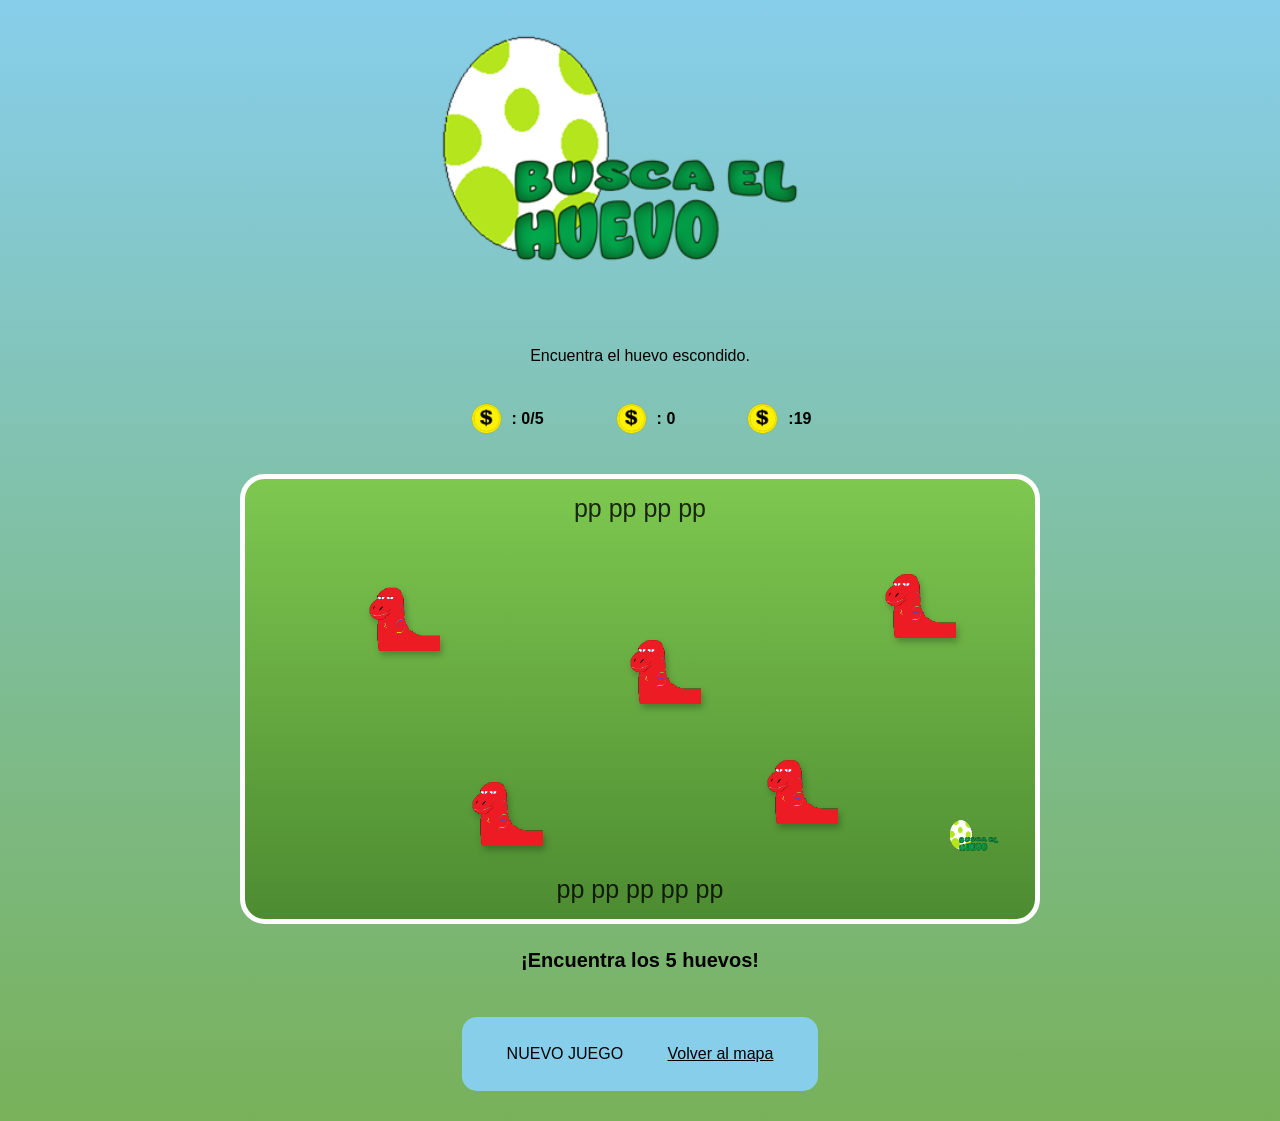
<file: busca-huevo.html>
<!DOCTYPE html>
<html lang="es">
    <head>
        <meta charset="UTF-8">
        <meta name="viewport" content="width=device-width, initial-scale=1.0">
        <title> MUNDO DINO</title>
        <link rel="stylesheet" href="huevos.css">
    </head>
    <body>
     <div class="hue">
    <h1> <img src="huevo.png" ></h1>
    </div>
    <p>
        Encuentra el huevo escondido.
    </p>


    <section class="informacion">
        <div class="da">
            <img src="moned.png" alt="Moneda">
        <span> : <b id="huevos">0</b>/5</span>
    </div>
        <div class="da">
            <img src="moned.png" alt="Moneda">
        <span> : <b id="premio">0</b></span>
    </div>
    <div class="da">
         <img src="moned.png" alt="Moneda">
        <span>:<b id="tiempo">20</b> </span>
    </div>

    </section>
    <div id="zona-juego">
 <div class="obstaculo obstaculo1"><img src="dinos.png">   </div>

        <div class="obstaculo obstaculo2"><img src="dinos.png"></div>

        <div class="obstaculo obstaculo3"><img src="dinos.png"></div>

        <div class="obstaculo obstaculo4"><img src="dinos.png"></div>

        <div class="obstaculo obstaculo5"><img src="dinos.png"></div>
        <button id="huevo" type="button">
            <img src="huevo.png" alt="Huevo escondido">   
        </button>
    </div>


    <p id="mensaje">
        ¡Busca el huevo! 
    </p>
     <div class="botones">
        <button id="nuevo-juego" type="button">NUEVO JUEGO </button>
     

    <button><a href="juegos.html">
        Volver al mapa
    </a></button>
    </div>
    <script src="huevo.js"></script>

</body>

</html>
</file>
<file: huevos.css>
* {
    box-sizing: border-box;
    margin: 0;
    padding: 0;
}
body {
    min-height: 100vh;
    text-align: center;
    font-family: Arial, sans-serif;
    background:linear-gradient(#87ceeb,#78b159 );
    padding: 30px;
}
header{
    margin-bottom: 20px;
}
header p{
    font-size: 17px;
}
.informacion {
    display: flex;
    justify-content: center;
    align-items: center;
    gap: 30px;
    margin: 25px auto;
    flex-wrap: wrap;
}
#zona-juego {
    position: relative;
    width: 90%;
    max-width: 800px;
    height: 450px;
    margin: 20px auto;
    border-radius: 25px;
    background:
        linear-gradient(#7ec850,#4d8b31);
    border: 5px solid white;
    overflow: hidden;
}

#zona-juego::before{
    content:
        "pp pp pp pp";

    position: absolute;

    top: 15px;

    left: 0;

    width: 100%;

    font-size: 25px;

    opacity: 0.8;

    pointer-events: none;
}
#zona-juego::after {

    content:
        "pp  pp  pp pp pp";

    position: absolute;

    bottom: 15px;

    left: 0;

    width: 100%;

    font-size: 25px;

    opacity: 0.8;

    pointer-events: none;
}
#huevo {
    position: absolute;

    left: 50px;

    top: 50px;

    width: 75px;

    height: 75px;

    padding: 5px;

    border: none;

    border-radius: 50%;

    background:
        rgba(255,255,255,0.20);

    cursor: pointer;

    display: flex;

    align-items: center;

    justify-content: center;

    z-index: 10;

    transition:
        transform 0.15s,
}
#huevo img {

    width: 60px;

    height: 60px;

    object-fit: contain;

    pointer-events: none;
}
#huevo:hover {

    transform: scale(1.2);

    background:
        rgba(255,255,255,0.45);
}
#huevo:active {

    transform: scale(0.9);
}
#huevo {
    position: absolute;
    border: none;
    background: transparent;
    font-size: 50px;
    cursor: pointer;
    transition: 0.2s;
}
#huevo:hover {
    transform: scale(1.2);
}


#mensaje {
    margin: 25px;
    font-size: 20px;
    font-weight: bold;
}


.hue img {
    width: 400px;
    max-width: 100%;
    animation: respirar 2s infinite ease-in-out;
}
@keyframes respirar { 
    0% { transform: translateY(0);}
    50% {transform: translateY(-8px);}
    100% {transform: translateY(0);}
}
.da img {
    width: 35px;
    height: 35px;
    object-fit: contain;
    animation: respirar 2s infinite ease-in-out ;
} 
.da {
    display: flex;
    align-items: center;
    gap: 8px;
    background: transparent;
    padding: 12px 20px;
    border-radius: 15px;
    font-weight: bold;
}
.obstaculo {

    position: absolute;

    display: flex;

    justify-content: center;

    align-items: center;

    font-size: 50px;

    z-index: 5;

    user-select: none;

    pointer-events: none;

    filter:
        drop-shadow(
            2px 4px 3px
            rgba(0,0,0,0.25)
        );
}
.obstaculo1 {

    left: 12%;

    top: 18%;
}
.obstaculo1 img{
    width: 100px;
    height: 100px;
    object-fit: contain;
    animation: respirar 2s infinite ease-in-out ;
}
.obstaculo2 img{
    width: 100px;
    height: 100px;
    object-fit: contain;
    animation: respirar 2s infinite ease-in-out ;
}
.obstaculo3 img{
    width: 100px;
    height: 100px;
    object-fit: contain;
    animation: respirar 2s infinite ease-in-out ;
}
.obstaculo4 img{
    width: 100px;
    height: 100px;
    object-fit: contain;
    animation: respirar 2s infinite ease-in-out ;
}
.obstaculo5 img{
    width: 100px;
    height: 100px;
    object-fit: contain;
    animation: respirar 2s infinite ease-in-out ;
}
.obstaculo2 {

    left: 45%;

    top: 30%;

    font-size: 45px;
}
.obstaculo3 {

    right: 10%;

    top: 15%;

    font-size: 60px;
}
.obstaculo4 {

    left: 25%;

    bottom: 15%;

    font-size: 55px;
}
.obstaculo5 {

    right: 25%;

    bottom: 20%;

    font-size: 45px;
}

.botones{
display: inline-block;
    margin-top: 20px;
    padding: 14px 25px;
    border-radius: 15px;
    background: #87ceeb;
    color: white;
    text-decoration: none;
    font-weight: bold;
    transition: 0.2s;
}
a{
    color: black;
}
button {
    border: none;
    padding: 14px 20px;
    font-size: 16px;
    background: #87ceeb;
    cursor: pointer;
    transition: 0.2s;
}

button:hover {
    transform: scale(1.05);
}
button:hover {
    transform: scale(1.05);
}

button:active {
    transform: scale(0.95);
}
</file>
